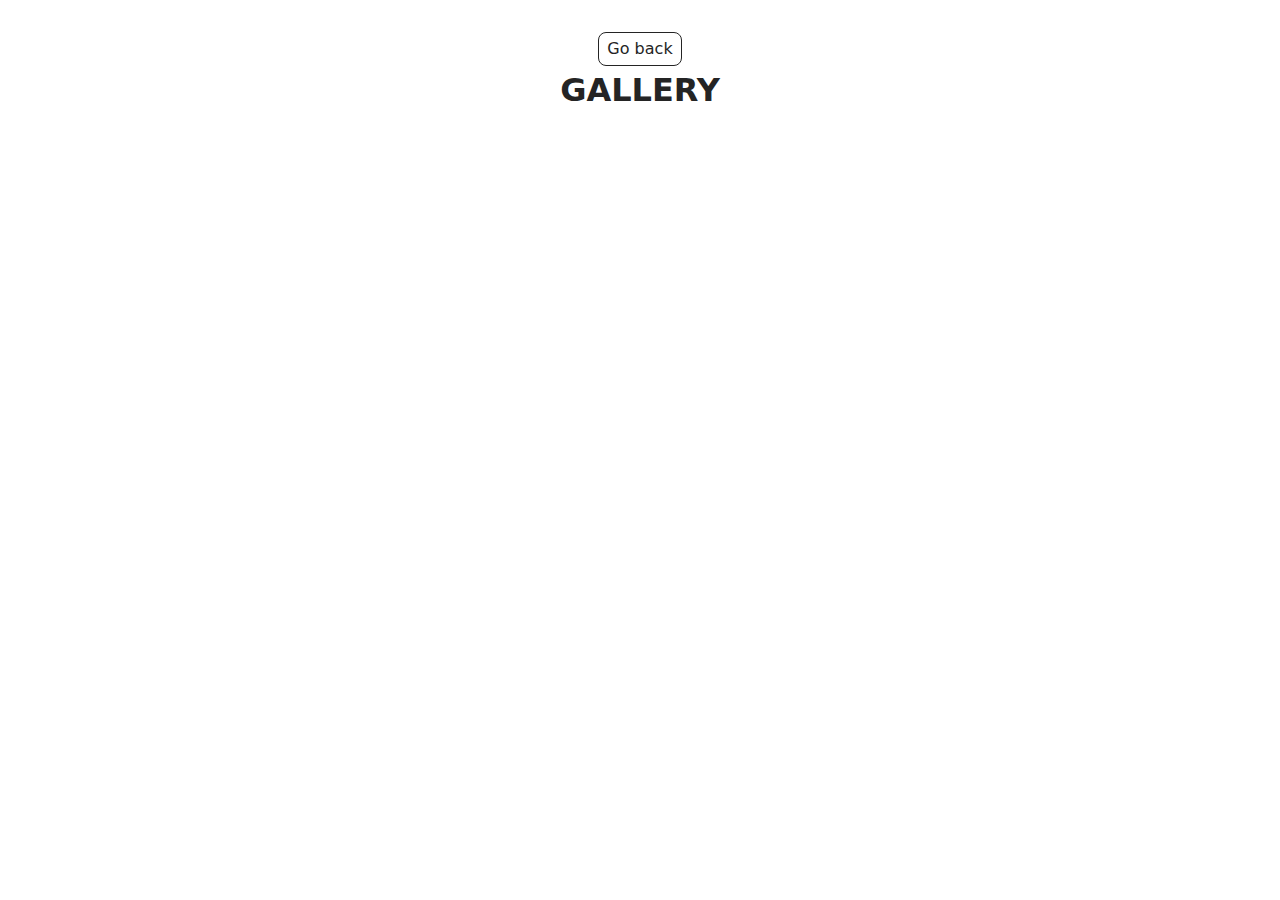
<file: src/1-gallery.html>
<!DOCTYPE html>
<html lang="en">
  <head>
    <meta charset="UTF-8" />
    <meta http-equiv="X-UA-Compatible" content="IE=edge" />
    <meta name="viewport" content="width=device-width, initial-scale=1.0" />
    <title>gallery</title>
    <link rel="stylesheet" href="./css/styles.css" />
  </head>
  <body>

    <main>
      <div class="container">
        <a class="back-link" href="./index.html">Go back</a>
        <h1 class="main-title">
          GALLERY
        </h1>
        <ul class="gallery"></ul>
      
      </div>
    </main>
    <script type="module" src="./js/1-gallery.js"></script>
  </body>
</html>
</file>
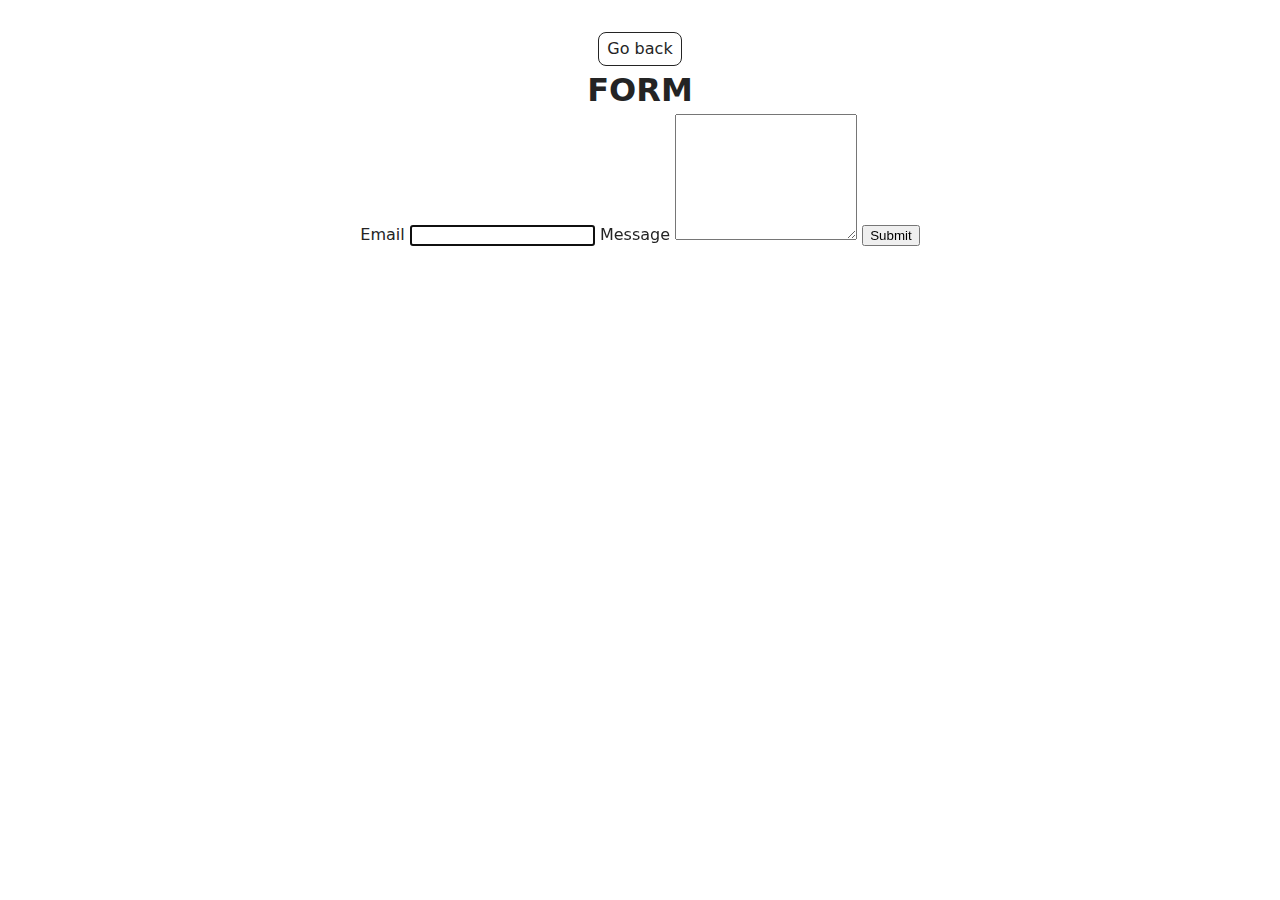
<file: src/2-form.html>
<!DOCTYPE html>
<html lang="en">
  <head>
    <meta charset="UTF-8" />
    <meta http-equiv="X-UA-Compatible" content="IE=edge" />
    <meta name="viewport" content="width=device-width, initial-scale=1.0" />
    <title>form</title>
    <link rel="stylesheet" href="./css/styles.css" />
  </head>
  <body>
    
    <main>
      <div class="container">
        <a class="back-link" href="./index.html">Go back</a>
        <h1 class="main-title">FORM</h1>
      </div>
      <form class="feedback-form" autocomplete="off">
        <label>
          Email
          <input type="email" name="email" autofocus />
        </label>
        <label>
          Message
          <textarea name="message" rows="8"></textarea>
        </label>
        <button type="submit">Submit</button>
      </form>
    </main>
    <script type="module" src="./js/2-form.js"></script>
  </body>
</html>
</file>
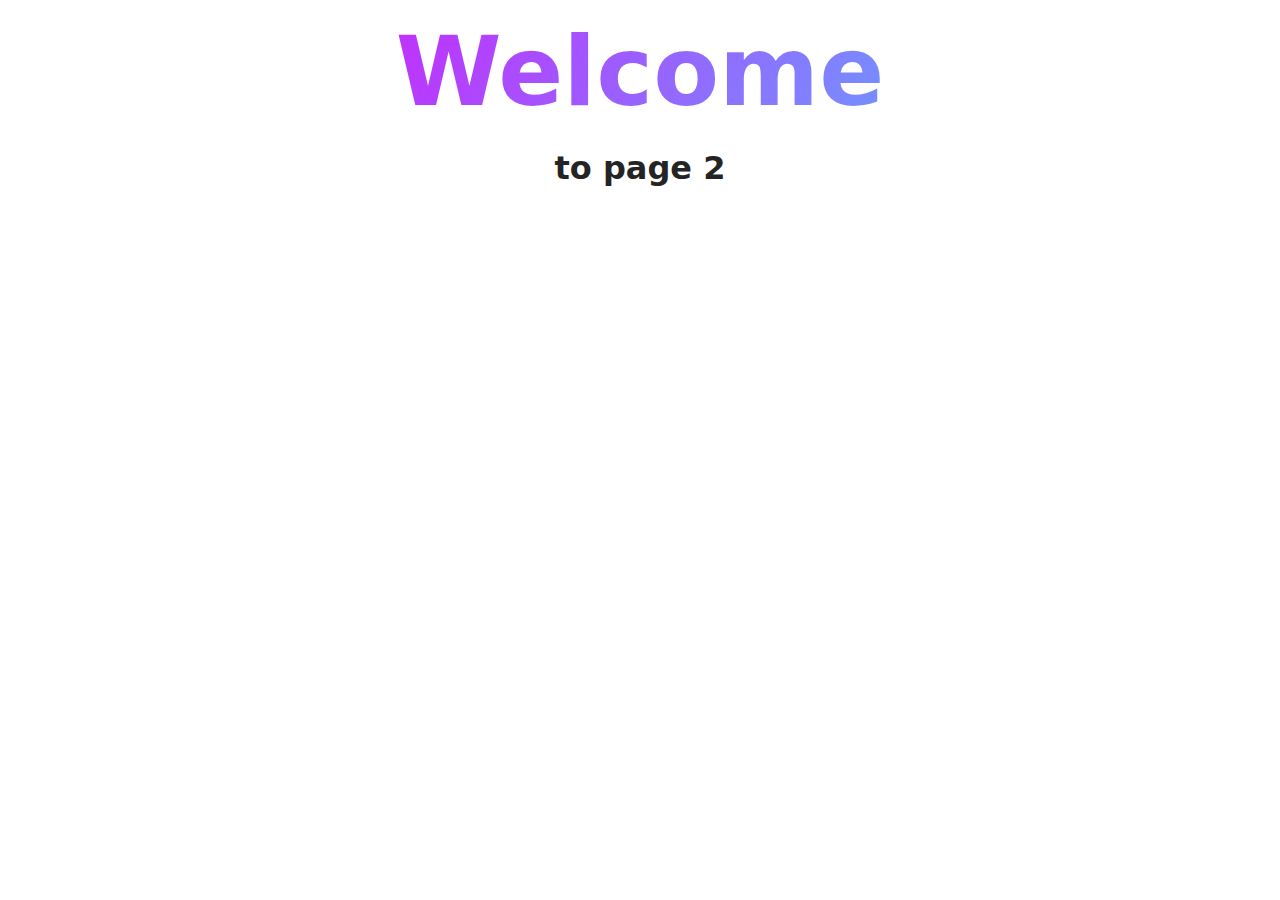
<file: src/page-2.html>
<!DOCTYPE html>
<html lang="en">
  <head>
    <meta charset="UTF-8" />
    <meta http-equiv="X-UA-Compatible" content="IE=edge" />
    <meta name="viewport" content="width=device-width, initial-scale=1.0" />
    <title>Page 2</title>
    <link rel="stylesheet" href="./css/styles.css" />
  </head>
  <body>
    <load
      src="./partials/header.html"
      icon-path="./img/sprite.svg#logo"
      highlight-act="active"
    />

    <main>
      <div class="container">
        <h1 class="main-title">
          <span class="main-title-gradient">Welcome</span> to page 2
        </h1>
        <load src="./partials/back-link.html" />
      </div>
    </main>

    <load src="./partials/footer.html" />
  </body>
</html>
</file>
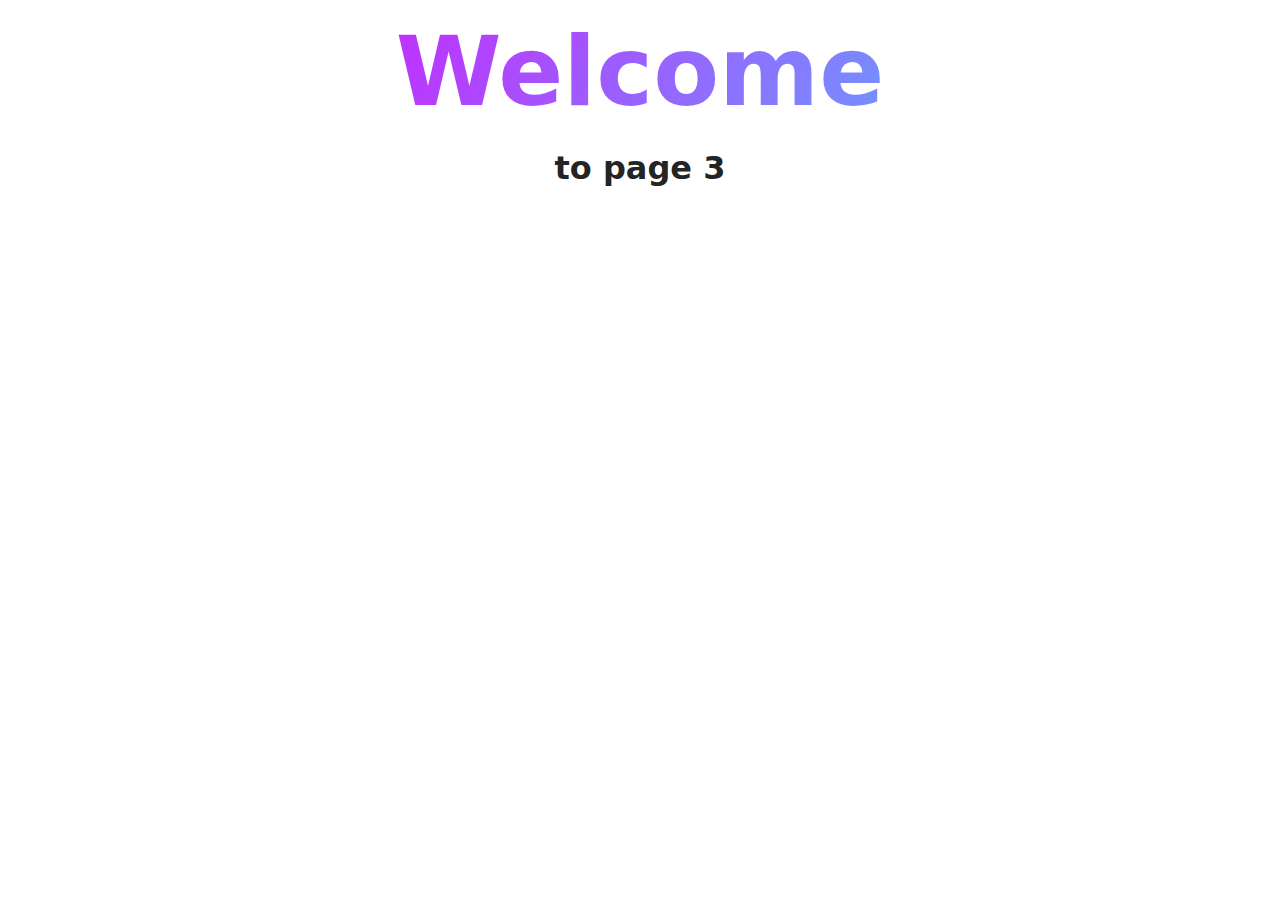
<file: src/page-3.html>
<!DOCTYPE html>
<html lang="en">
  <head>
    <meta charset="UTF-8" />
    <meta http-equiv="X-UA-Compatible" content="IE=edge" />
    <meta name="viewport" content="width=device-width, initial-scale=1.0" />
    <title>Page 3</title>
    <link rel="stylesheet" href="./css/styles.css" />
  </head>
  <body>
    <load
      src="./partials/header.html"
      icon-path="./img/sprite.svg#logo"
      highlight-curr="active"
    />

    <main>
      <div class="container">
        <h1 class="main-title">
          <span class="main-title-gradient">Welcome</span> to page 3
        </h1>
        <load src="./partials/back-link.html" />
      </div>
    </main>

    <load src="./partials/footer.html" />
  </body>
</html>
</file>
<file: src/css/styles.css>
/**
  |============================
  | include css partials with
  | default @import url()
  |============================
*/
/* Common styles */
@import url('./reset.css');
@import url('./base.css');
@import url('./container.css');
@import url('./animations.css');

/* Sections style */
@import url('./header.css');
@import url('./vite-promo.css');
@import url('./badges.css');
@import url('./back-link.css');
@import url('./footer.css');
@import url('./gallery.css');
</file>
